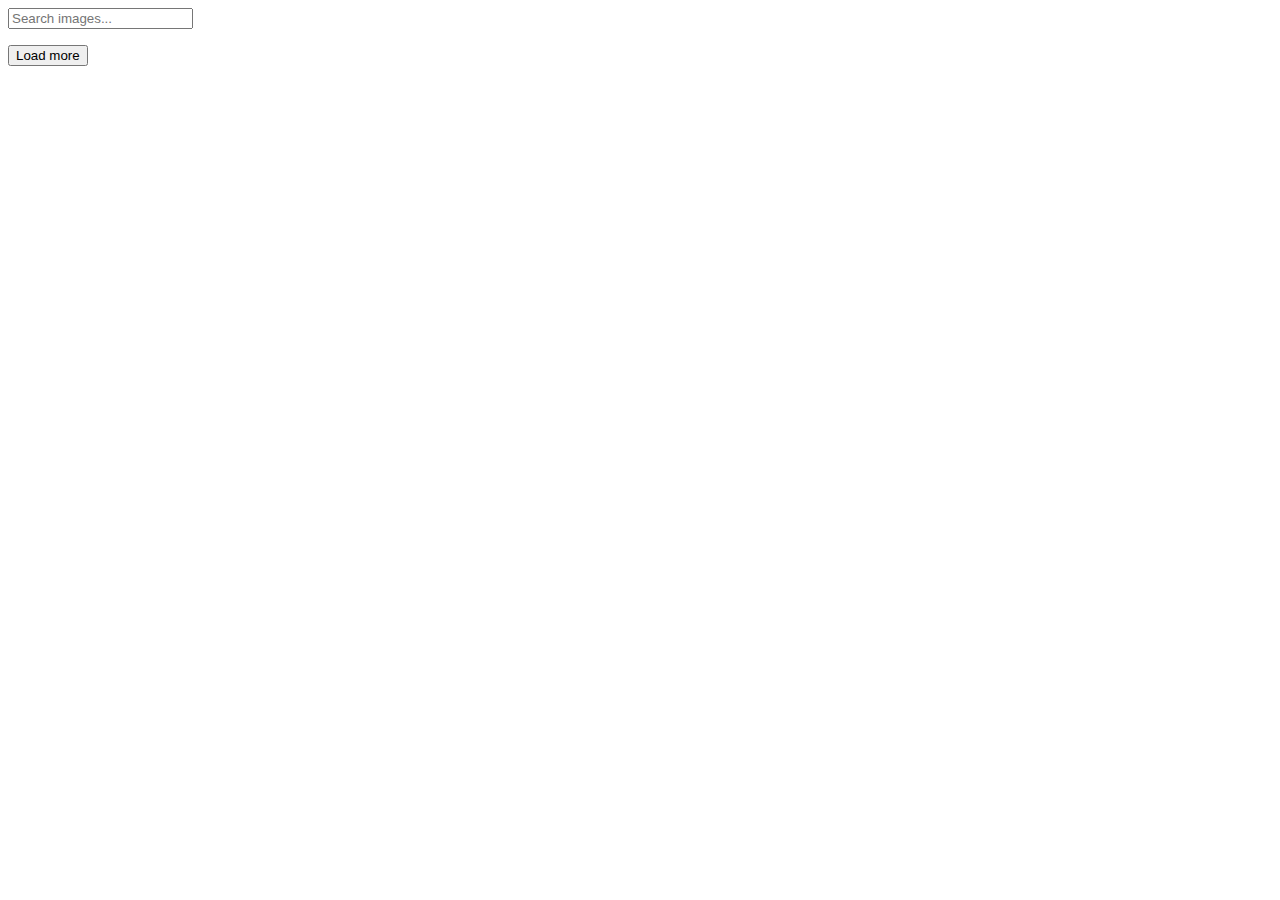
<file: src/index.html>
<!DOCTYPE html>
<html lang="en">

<head>
  <meta charset="UTF-8" />
  <meta name="viewport" content="width=device-width, initial-scale=1.0" />
  <meta http-equiv="X-UA-Compatible" content="ie=edge" />
  <title>Homework 12</title>
  <link href="https://fonts.googleapis.com/icon?family=Material+Icons" rel="stylesheet" />
  
</head>

<body>
  <form class="search-form" id="search-form">
    <input type="text" name="query" autocomplete="off" placeholder="Search images..." />
  </form>

  <ul class="gallery">
    <!-- Список <li> с карточками изображений -->
  </ul>

  <button type="button" class="btn btn-primary button visually-hidden" data-action="load-more">
    <span class="spinner-border spinner-border-sm spinner is-hidden" role="status" aria-hidden="true"></span>
  
    <span class="label">Load more</span>
  </button>

  <script src="./index.js"></script>
</body>

</html>
</file>
